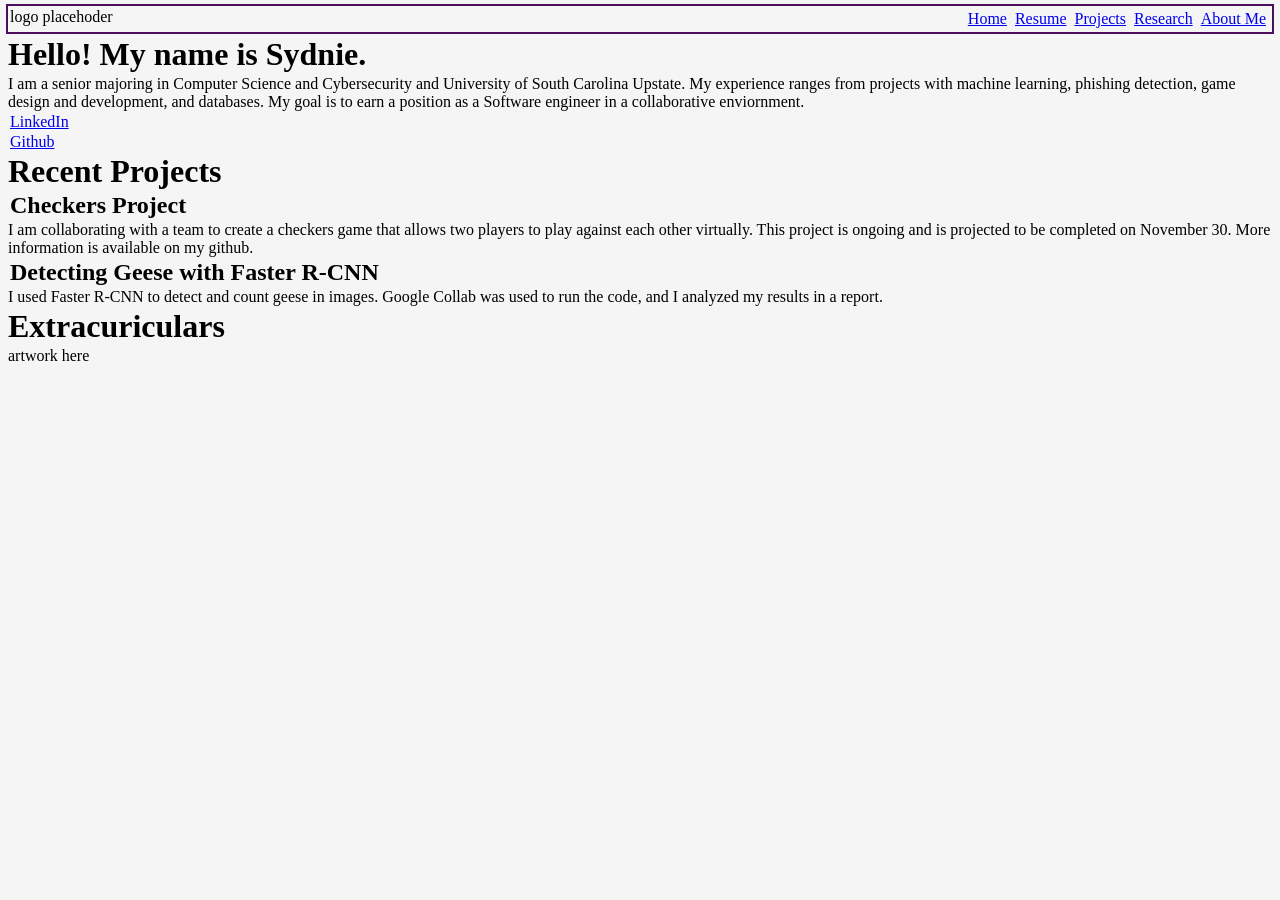
<file: index.html>
<!DOCTYPE html>
<meta charset="UTF-8">
<meta name="author" content="Sydnie Dailey">
<meta name="viewport" content="width=device-width, initial-scale=1.0">
<html lang="en-US">
    <head>
        <link rel="stylesheet" href="styles.css">
        <title>My Website</title>
    </head>
    <body>
        <header>
            <!--Navagation Bar-->
            <div>logo placehoder</div>
            <ul class = "navigation-bar">
                <li><a href="index.html">Home</a></li>
                <li><a href="resume.html">Resume</a></li>
                <li><a href="projects.html">Projects</a></li>
                <li><a href="research.html">Research</a></li>
                <li><a href="aboutMe.html">About Me</a></li>
            </ul>
        </header>
        <div id="introduction">
            <h1 id="intro-hook">Hello! My name is Sydnie.</h1>
            <div>I am a senior majoring in Computer Science and Cybersecurity and University of South Carolina Upstate.
                My experience ranges from projects with machine learning, phishing detection, game design and development, 
                and databases. My goal is to earn a position as a Software engineer in a collaborative enviornment.
            </div>
        </div>
        <ul id="home-contact">
            <li><a href="www.linkedin.com/in/sydnie-dailey-3496992b5">LinkedIn</a></li>
            <li><a href="https://github.com/Syd-Dailey">Github</a></li>
        </ul>
        <div class="home-recent-projects">
            <h1>Recent Projects</h1>
            <div id="home-checkers-project">
                <h2>Checkers Project</h2>
                I am collaborating with a team to create a checkers game that allows two players
                to play against each other virtually. This project is ongoing and is projected to be 
                completed on November 30. More information is available on my github. 
            </div>
            <div id="home-goose-project">
                <h2>Detecting Geese with Faster R-CNN</h2>
                I used Faster R-CNN to detect and count geese in images. Google Collab was used
                to run the code, and I analyzed my results in a report.
            </div>
        </div>
        <div id="home-about-me">
            <h1>Extracuriculars</h1>
            <div>artwork here</div>
        </div>

        
        <script src="index.js"></script>
    </body>
</html>
</file>
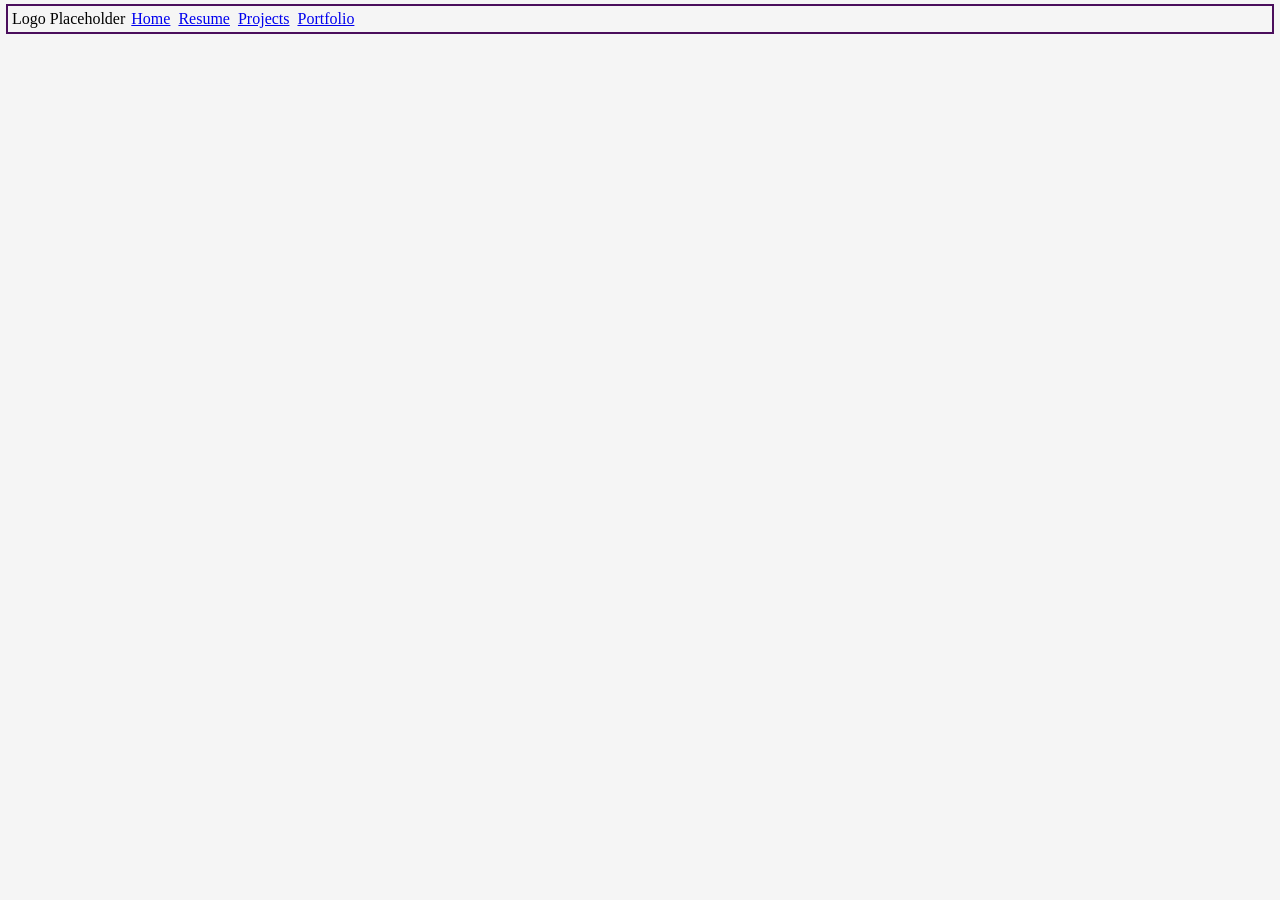
<file: portfolio.html>
<!DOCTYPE html>
<meta charset="UTF-8">
<meta name="author" content="Sydnie Dailey">
<meta name="viewport" content="width=device-width, initial-scale=1.0">
<html lang="en-US">
    <head>
        <link rel="stylesheet" href="styles.css">
        <title>My Website</title>
        
    
    </head>
    <body>
        <header>
            <!--navigation bar-->
            <ul class = "navigation-bar">
                <li>Logo Placeholder</li>
                <li><a href="index.html">Home</a></li>
                <li><a href="resume.html">Resume</a></li>
                <li><a href="projects.html">Projects</a></li>
                <li><a href="portfolio.html">Portfolio</a></li>
            </ul>
        </header>
        <script src="index.js" defer></script>
    </body>
</html>
</file>
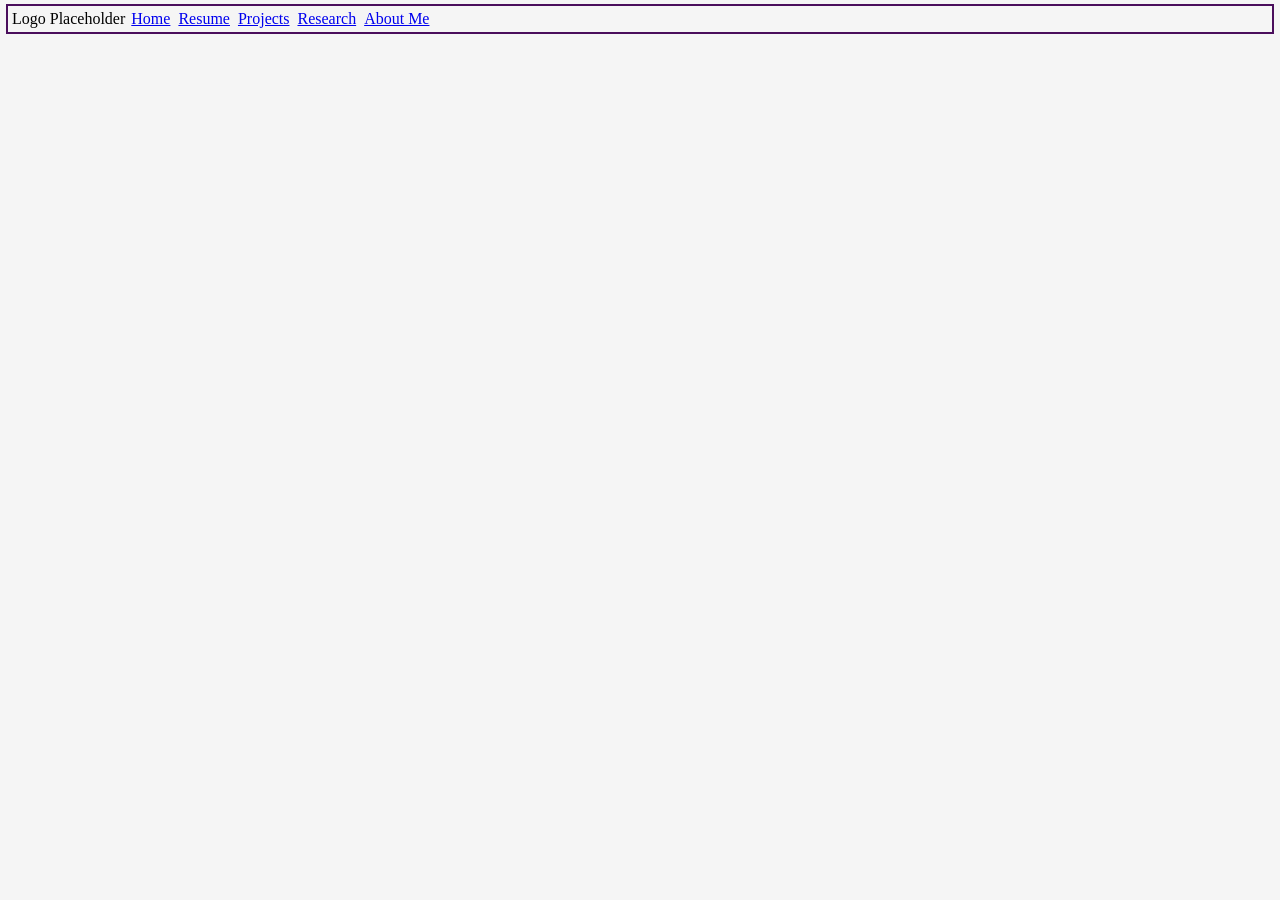
<file: projects.html>
<!DOCTYPE html>
<meta charset="UTF-8">
<meta name="author" content="Sydnie Dailey">
<meta name="viewport" content="width=device-width, initial-scale=1.0">
<html lang="en-US">
    <head>
        <link rel="stylesheet" href="styles.css">
        <title>My Website</title>
        
    
    </head>
    <body>
        <header>
            <!--navigation bar-->
            <ul class = "navigation-bar">
                <li>Logo Placeholder</li>
                <li><a href="index.html">Home</a></li>
                <li><a href="resume.html">Resume</a></li>
                <li><a href="projects.html">Projects</a></li>
                <li><a href="portfolio.html">Research</a></li>
                <li><a href="aboutMe.html">About Me</a></li>
            </ul>
        </header>
        <script src="index.js" defer></script>
    </body>
</html>
</file>
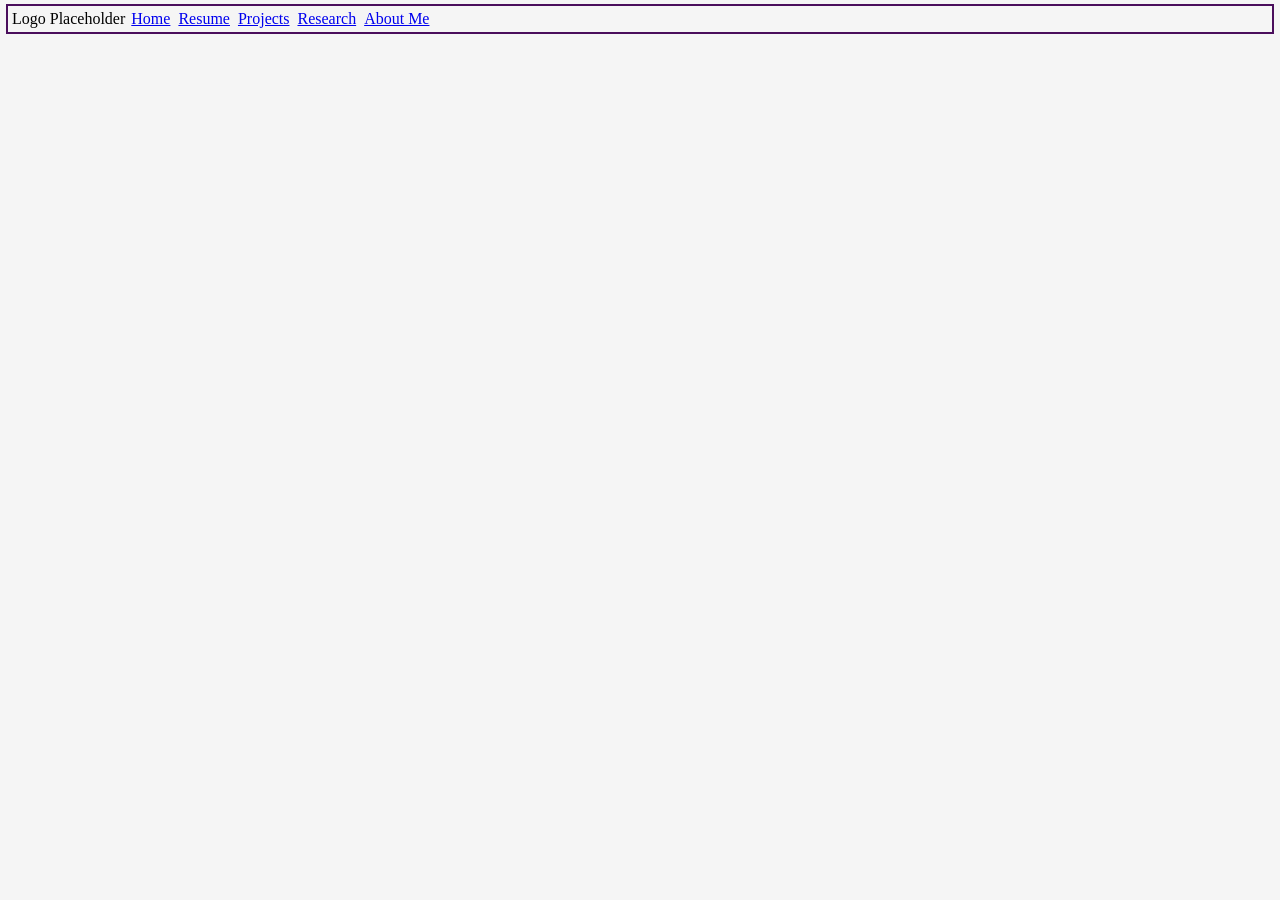
<file: research.html>
<!DOCTYPE html>
<meta charset="UTF-8">
<meta name="author" content="Sydnie Dailey">
<meta name="viewport" content="width=device-width, initial-scale=1.0">
<html lang="en-US">
    <head>
        <link rel="stylesheet" href="styles.css">
        <title>My Website</title>
        
    
    </head>
    <body>
        <header>
            <!--navigation bar-->
            <ul class = "navigation-bar">
                <li>Logo Placeholder</li>
                <li><a href="index.html">Home</a></li>
                <li><a href="resume.html">Resume</a></li>
                <li><a href="projects.html">Projects</a></li>
                <li><a href="research.html">Research</a></li>
                <li><a href="aboutMe.html">About Me</a></li>
            </ul>
        </header>
        <script src="index.js" defer></script>
    </body>
</html>
</file>
<file: styles.css>
:root{
    --primaryBg: #4A0E5C;
    --secondaryBg: #7C4789;
    --primaryContainer: #BCA3CA;
    --secondaryColor: #CCF0C3;
    --tetraryColoR: #1E3B2F;
    --lightFont: whitesmoke;
    --darkFont: black;
    --tan: #FFECCB;

}

*{
    margin: 2px;
    padding: 0%;
    box-sizing: border-box;
}

body{
    font-family: 'Times New Roman', Times, serif;
    background-color: whitesmoke;
}

/*houses the naviagtion bar on each page*/
header{
    border: var(--primaryBg) 2px solid;
    display: flex;
    justify-content: space-between;
}

.navigation-bar {
    list-style-type: none;
    display: flex;
}

.navigation-bar li{
    
}
</file>
